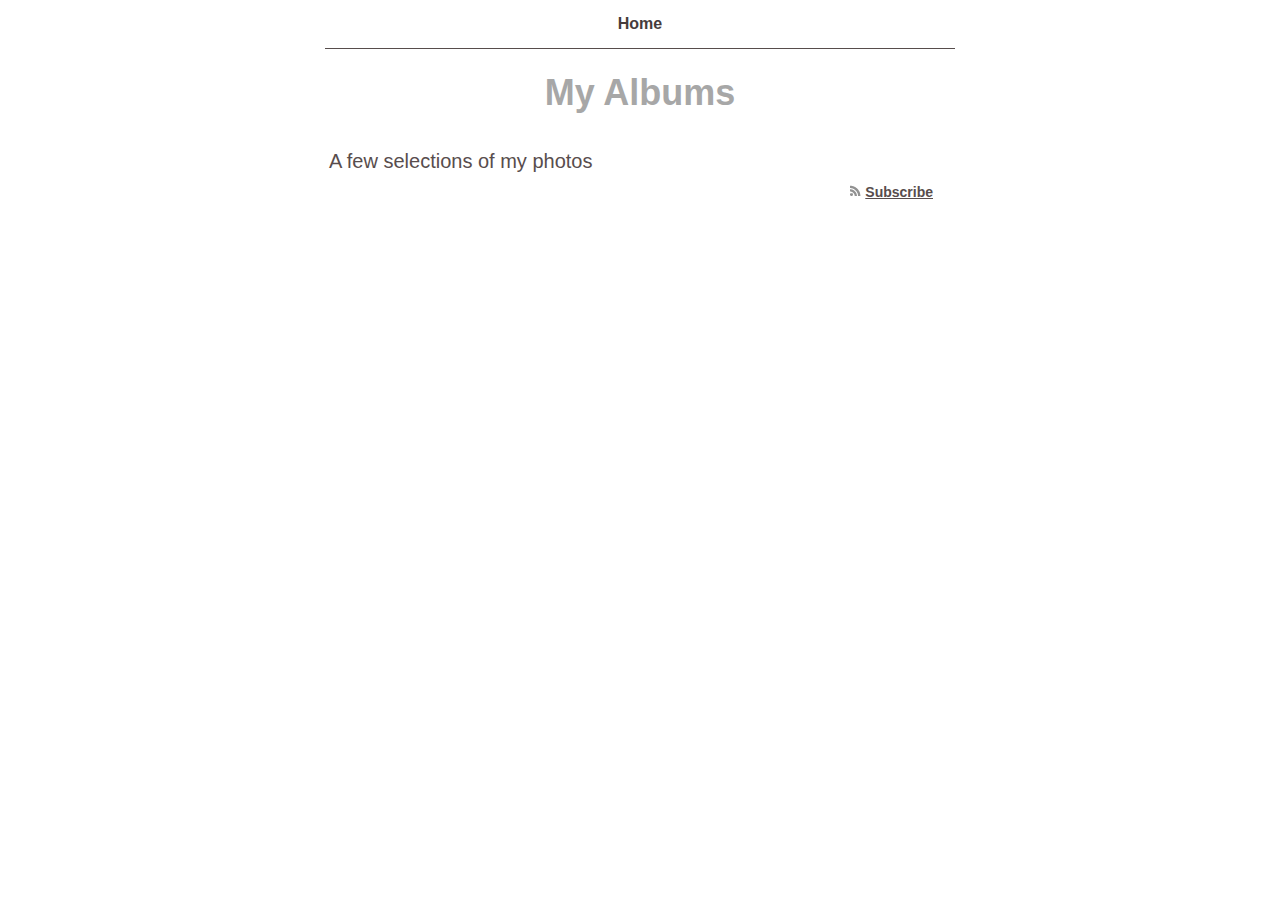
<file: index.html>
<?xml version="1.0" encoding="UTF-8"?><!DOCTYPE html PUBLIC "-//W3C//DTD XHTML 1.0 Transitional//EN" "http://www.w3.org/TR/xhtml1/DTD/xhtml1-transitional.dtd"><html xmlns="http://www.w3.org/1999/xhtml"><head><title></title><meta http-equiv="refresh" content="0;url= Site/Home/Home.html" /></head><body></body></html>
</file>
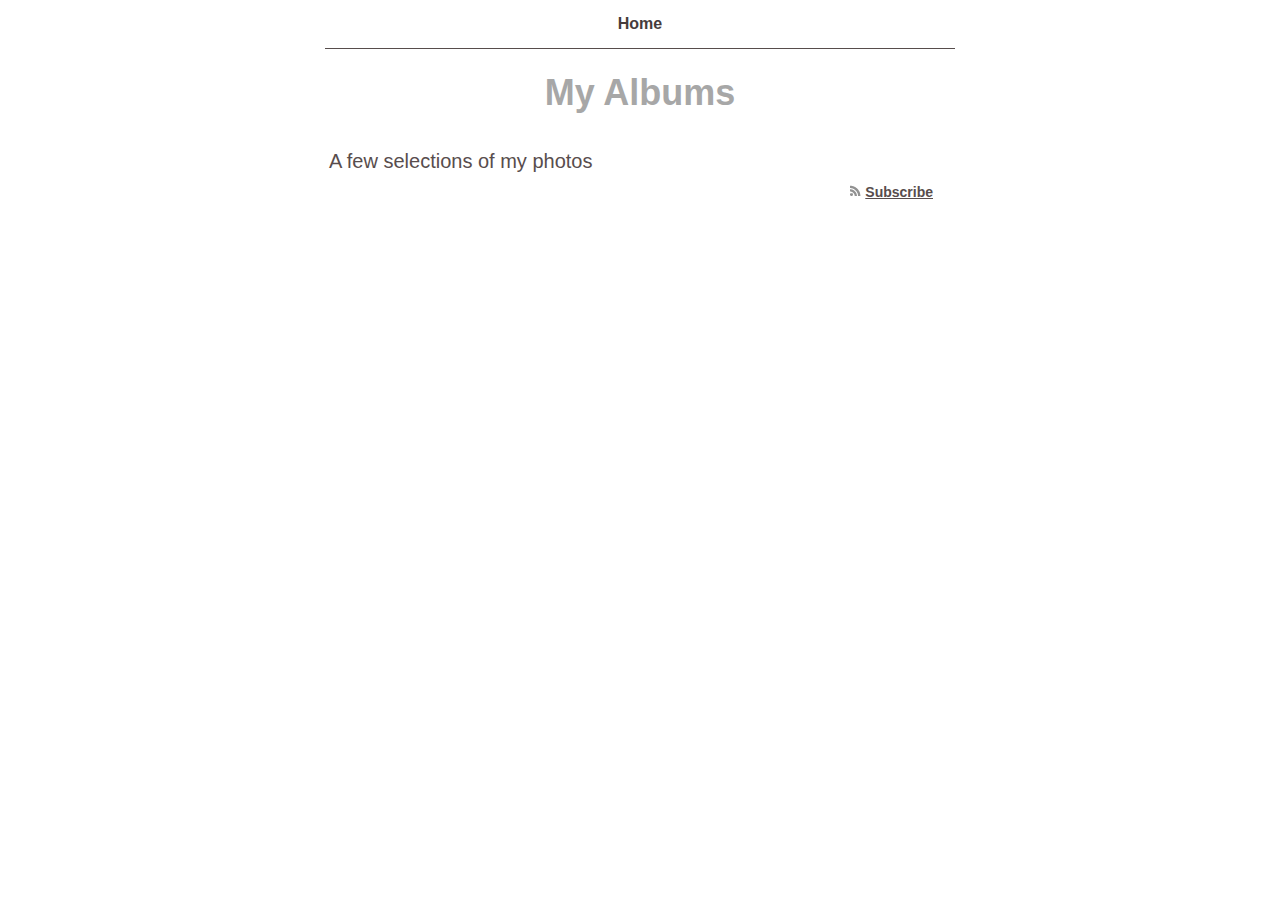
<file: Site/index.html>
<?xml version="1.0" encoding="UTF-8"?><!DOCTYPE html PUBLIC "-//W3C//DTD XHTML 1.0 Transitional//EN" "http://www.w3.org/TR/xhtml1/DTD/xhtml1-transitional.dtd"><html xmlns="http://www.w3.org/1999/xhtml"><head><title></title><meta http-equiv="refresh" content="0;url= Home/Home.html" /></head><body></body></html>
</file>
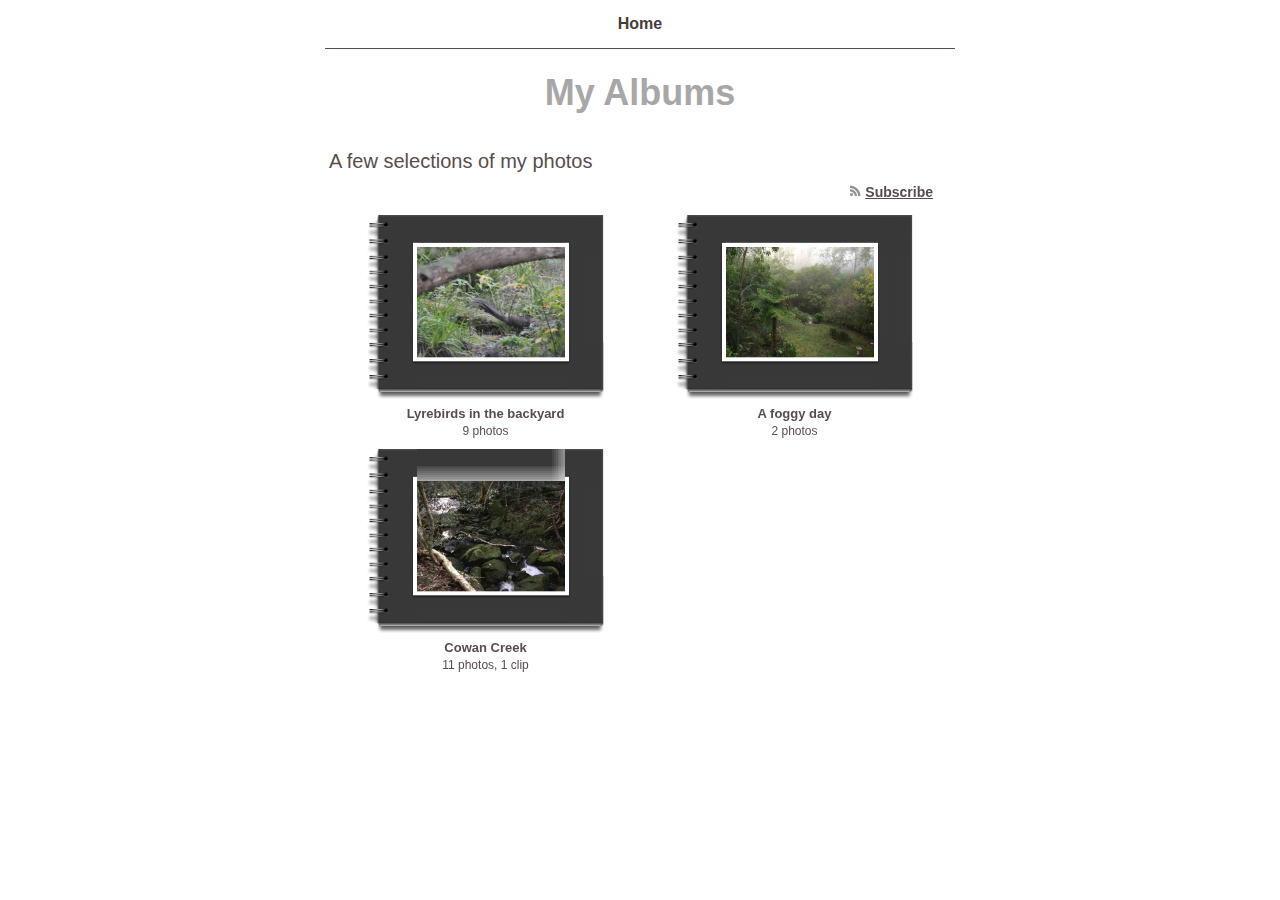
<file: Site/Home/Home.html>
<?xml version="1.0" encoding="UTF-8"?>
<!DOCTYPE html PUBLIC "-//W3C//DTD XHTML 1.0 Transitional//EN" "http://www.w3.org/TR/xhtml1/DTD/xhtml1-transitional.dtd">


<html xmlns="http://www.w3.org/1999/xhtml" xml:lang="en" lang="en">
  <head>
    <meta http-equiv="Content-Type" content="text/html; charset=UTF-8" />
    <meta name="Generator" content="iWeb 3.0.4" />
    <meta name="iWeb-Build" content="local-build-20140505" />
    <meta http-equiv="X-UA-Compatible" content="IE=EmulateIE7" />
    <meta name="viewport" content="width=700" />
    <title>My Albums</title>
    <link rel="stylesheet" type="text/css" media="screen,print" href="Home_files/Home.css" />
    <!--[if lt IE 8]><link rel='stylesheet' type='text/css' media='screen,print' href='Home_files/HomeIE.css'/><![endif]-->
    <!--[if gte IE 8]><link rel='stylesheet' type='text/css' media='screen,print' href='../Media/IE8.css'/><![endif]-->
    <style type="text/css"><!--
	@import "../Scripts/Widgets/PlayButton/PlayButton.css";
--></style>
    <!-- No code to add to head -->
    <style type="text/css"><!--
    @import "../Scripts/Widgets/HeaderControls/HeaderControls.css";
--></style>
    <!-- No code to add to head -->
    <style type="text/css"><!--
    @import "../Scripts/Widgets/FooterControls/FooterControls.css";
--></style>
    <link rel="alternate" type="application/rss+xml" title="RSS" href="file://localhost/Users/eulevik/iweb-site/Site/Home/Home_files/rss.xml" />
    <script type="text/javascript" src="../Scripts/iWebSite.js"></script>
    <script type="text/javascript" src="../Scripts/Widgets/SharedResources/WidgetCommon.js"></script>
    <script type="text/javascript" src="../Scripts/Widgets/Navbar/navbar.js"></script>
    <script type="text/javascript" src="../Scripts/iWebImage.js"></script>
    <script type="text/javascript" src="../Scripts/iWebMediaGrid.js"></script>
    <script type="text/javascript" src="../Scripts/Widgets/Slideshow/Slideshow.js"></script>
    <script type="text/javascript" src="../Scripts/Widgets/PlayButton/PlayButton.js"></script>
    <script type="text/javascript" src="../Scripts/Widgets/HeaderControls/localizedStrings.js"></script>
    <script type="text/javascript" src="../Scripts/Widgets/HeaderControls/HeaderControls.js"></script>
    <script type="text/javascript" src="../Scripts/Widgets/FooterControls/FooterControls.js"></script>
    <script type="text/javascript" src="Home_files/Home.js"></script>
  </head>
  <body style="background: rgb(255, 255, 255); margin: 0pt; " onload="onPageLoad();" onunload="onPageUnload();">
    <div style="text-align: center; ">
      <div style="margin-bottom: 0px; margin-left: auto; margin-right: auto; margin-top: 0px; overflow: hidden; position: relative; word-wrap: break-word;  background: rgb(255, 255, 255); text-align: left; width: 700px; " id="body_content">
        <div style="margin-left: 0px; position: relative; width: 700px; z-index: 0; " id="nav_layer">
          <div style="height: 0px; line-height: 0px; " class="bumper"> </div>
          <div class="com-apple-iweb-widget-navbar flowDefining" id="widget0" style="margin-left: 35px; margin-top: 0px; opacity: 1.00; position: relative; width: 630px; z-index: 1; ">
    
            <div id="widget0-navbar" class="navbar">

      
              <div id="widget0-bg" class="navbar-bg">

        
                <ul id="widget0-navbar-list" class="navbar-list">
 <li></li> 
</ul>
                
      
</div>
              
    
</div>
          </div>
          <script type="text/javascript"><!--//--><![CDATA[//><!--
new NavBar('widget0', '../Scripts/Widgets/Navbar', '../Scripts/Widgets/SharedResources', '..', {"path-to-root": "..\/", "navbar-css": ".navbar {\n\tfont-family: Arial, sans-serif;\n\tfont-size: 1em;\n\tcolor: #666;\n\tmargin: 9px 0px 6px 0px;\n\tline-height: 30px;\n}\n\n.navbar-bg {\n\ttext-align: center;\n}\n\n.navbar-bg ul {\n\tlist-style: none;\n\tmargin: 0px;\n\tpadding: 0px;\n}\n\n\nli {\n\tlist-style-type: none;\n\tdisplay: inline;\n\tpadding: 0px 10px 0px 10px;\n}\n\n\nli a {\n\ttext-decoration: none;\n\tcolor: #666;\n}\n\nli a:visited {\n\ttext-decoration: none;\n\tcolor: #666;\n}\n\nli a:hover\r{\r\n \tcolor: #463C3C;\n\ttext-decoration: none;\r}\n\n\nli.current-page a\r{\r\t color: #463C3C;\n\ttext-decoration: none;\n\tfont-weight: bold;\r\r}", "current-page-GUID": "D890BC22-9431-427D-82BE-6F149517C976", "isCollectionPage": "YES"});
//--><!]]></script>
          <div style="clear: both; height: 0px; line-height: 0px; " class="spacer"> </div>
        </div>
        <div style="height: 73px; margin-left: 0px; position: relative; width: 700px; z-index: 10; " id="header_layer">
          <div style="height: 0px; line-height: 0px; " class="bumper"> </div>
          <div id="id1" style="height: 50px; left: 35px; position: absolute; top: 23px; width: 630px; z-index: 1; " class="style_SkipStroke shape-with-text">
            <div class="text-content Normal_External_630_50" style="padding: 0px; ">
              <div class="Normal">
                <p style="padding-bottom: 0pt; padding-top: 0pt; " class="Header">My Albums</p>
              </div>
            </div>
          </div>
          


          <div style="height: 1px; width: 630px;  height: 1px; left: 35px; position: absolute; top: 3px; width: 630px; z-index: 1; " class="tinyText">
            <div style="position: relative; width: 630px; ">
              <img src="Home_files/shapeimage_1.jpg" alt="" style="height: 1px; left: 0px; position: absolute; top: 0px; width: 630px; " />
            </div>
          </div>
        </div>
        <div style="margin-left: 0px; position: relative; width: 700px; z-index: 5; " id="body_layer">
          <div style="height: 0px; line-height: 0px; " class="bumper"> </div>
          <div style="height: 0px; left: 35px; position: absolute; top: 59px; width: 630px; z-index: 1; " id="id2"></div>
          <div class="com-apple-iweb-widget-headercontrols" id="widget6" style="height: 27px; left: 35px; position: absolute; top: 59px; width: 630px; z-index: 1; ">
            
            <div class="middle">

                <!-- Header Controls -->
                
              <div class="header_controls positioned">


                    
                <div class="Comment_Posted_Date" style="text-align: center;  background: transparent;">


                        <!-- media index controls -->
                        
                  <div id="widget6-media_index_only" style="display: none;">

                            
                    <div class="positioned">

                                
                      <div class="right">

                                    <span class="subscribe"><!--
                                        --><a href="javascript:(void)"><img class="canvas subscribe" alt="subscribe" src="" /></a><!--
                                        --><a href="javascript:(void)"><!--
                                            --><script type="text/javascript"><!--
                                                WriteLocalizedString('com-apple-iweb-widget-headercontrols', 'Subscribe');
                                            --></script><!--
                                        --></a><!--
                                    --></span>
                                
</div>
                      
                            
</div>
                    
                             
                        
</div>
                  

                        <!-- album controls -->
                        
                  <div id="widget6-album_only" style="display: none;">

                            
                    <div class="positioned">

                                
                      <div class="left">

                                    <span id="widget6-back_to_index"><!--
                                        --><a href="javascript:widget6.setPreferenceForKey(true, 'goToIndexPage')"><img class="canvas back" alt="back" src="" /></a><!--
                                        --><a href="javascript:widget6.setPreferenceForKey(true, 'goToIndexPage')"><!--
                                            --><script type="text/javascript"><!--
                                                WriteLocalizedString('com-apple-iweb-widget-headercontrols', 'Back to Index');
                                            --></script><!--
                                        --></a><!--
                                    --></span>
                                
</div>
                      
                            
</div>
                    
                            
                            
                    <div class="paginated_only right" id="widget6-pagination_controls">
                            </div>
                    

                            
                    <div class="non_paginated_only right">

                                <span class="subscribe"><!--
                                    --><a href="javascript:(void)"><img class="canvas subscribe" alt="subscribe" src="" /></a><!--
                                    --><a href="javascript:(void)"><!--
                                        --><script type="text/javascript"><!--
                                            WriteLocalizedString('com-apple-iweb-widget-headercontrols', 'Subscribe');
                                        --></script><!--
                                    --></a><!--
                                --></span>
                            
</div>
                    
        
                            
                    <div>

                                <span class="subscribe"><!--
                                    --><a class="paginated_only" href="javascript:(void)"><img class="canvas subscribe" alt="subscribe" src="" /></a><!--
                                    --><a class="paginated_only" href="javascript:(void)"><!--
                                        --><script type="text/javascript"><!--
                                            WriteLocalizedString('com-apple-iweb-widget-headercontrols', 'Subscribe');
                                        --></script><!--
                                    --></a><!--
                                --></span>
                                <span class="play_slideshow"><!--
                                    --><a href="javascript:widget6.playSlideshow()"><img class="canvas play" alt="play" src="" /></a><!--
                                    --><a href="javascript:widget6.playSlideshow()"><!--
                                        --><script type="text/javascript"><!--
                                            WriteLocalizedString('com-apple-iweb-widget-headercontrols', 'Play Slideshow');
                                        --></script><!--
                                    --></a><!--
                                --></span>
                            
</div>
                    
                        
</div>
                  
                    
</div>
                
                
</div>
              
            
</div>
          </div>
          <script type="text/javascript"><!--//--><![CDATA[//><!--
new HeaderControls('widget6', '../Scripts/Widgets/HeaderControls', '../Scripts/Widgets/SharedResources', '..', {"canvas controls": {"canvas_transport-left-N": "..\/Media\/canvas_transport-left-N_03.png", "canvas_transport-right-D": "..\/Media\/canvas_transport-right-D_03.png", "canvas_thumbs_off-S": "..\/Media\/canvas_thumbs_off-S_03.png", "canvas_back": "..\/Media\/canvas_back_03.png", "canvas_thumbs_off-N": "..\/Media\/canvas_thumbs_off-N_03.png", "canvas_transport-right-N": "..\/Media\/canvas_transport-right-N_03.png", "canvas_arrow-left-D": "..\/Media\/canvas_arrow-left-D_03.png", "canvas_arrow-right": "..\/Media\/canvas_arrow-right_03.png", "canvas_play": "..\/Media\/canvas_play_03.png", "canvas_arrow-left": "..\/Media\/canvas_arrow-left_03.png", "canvas_download": "..\/Media\/canvas_download_03.png", "canvas_thumbs_on-S": "..\/Media\/canvas_thumbs_on-S_03.png", "canvas_thumbs_on-N": "..\/Media\/canvas_thumbs_on-N_03.png", "canvas_arrow-right-D": "..\/Media\/canvas_arrow-right-D_03.png", "canvas_transport-left-D": "..\/Media\/canvas_transport-left-D_03.png", "canvas_add": "..\/Media\/canvas_add_03.png", "canvas_subscribe": "..\/Media\/canvas_subscribe_03.png"}, "showSubscribe": true, "gridID": "id2", "showBackToIndex": false, "showSlideshow": false, "feedURL": "file:\/\/localhost\/Users\/eulevik\/iweb-site\/Site\/Home\/Home_files\/rss.xml", "mediaIndex": true, "entryCount": "0", "entriesPerPage": 99});
//--><!]]></script>
          <div class="com-apple-iweb-widget-footercontrols" id="widget7" style="height: 27px; left: 35px; position: absolute; top: 59px; width: 630px; z-index: 1; ">
            <!-- Footer Controls -->
            <div class="footer_middle">

    
              <div class="positioned">

        
                <div class="Comment_Posted_Date paginated_only right" id="widget7-pagination_controls">
        </div>
                
    
</div>
              
     

</div>
          </div>
          <script type="text/javascript"><!--//--><![CDATA[//><!--
new FooterControls('widget7', '../Scripts/Widgets/FooterControls', '../Scripts/Widgets/SharedResources', '..', {"gridID": "id2"});
//--><!]]></script>
          <div id="id3" style="height: 32px; left: 35px; position: absolute; top: 27px; width: 630px; z-index: 1; " class="style_SkipStroke_1 shape-with-text">
            <div class="text-content Normal_External_630_32" style="padding: 0px; ">
              <div class="Normal">
                <p style="padding-bottom: 0pt; padding-top: 0pt; " class="Title">A few selections of my photos</p>
              </div>
            </div>
          </div>
          <div style="height: 480px; line-height: 480px; " class="spacer"> </div>
        </div>
        <div style="height: 150px; margin-left: 0px; position: relative; width: 700px; z-index: 15; " id="footer_layer">
          <div style="height: 0px; line-height: 0px; " class="bumper"> </div>
        </div>
      </div>
    </div>
  </body>
</html>
</file>
<file: Site/Home/Home_files/Home.css>
.style_SkipStroke {
    background: transparent;
    opacity: 1.00;
}
.style_SkipStroke_1 {
    background: transparent;
    opacity: 1.00;
}
.Header {
    color: rgb(167, 167, 167);
    font-family: 'Arial-BoldMT', 'Arial', sans-serif;
    font-size: 36px;
    font-stretch: normal;
    font-style: normal;
    font-variant: normal;
    font-weight: 700;
    letter-spacing: 0;
    line-height: 42px;
    margin-bottom: 0px;
    margin-left: 0px;
    margin-right: 0px;
    margin-top: 0px;
    opacity: 1.00;
    padding-bottom: 0px;
    padding-top: 0px;
    text-align: center;
    text-decoration: none;
    text-indent: 0px;
    text-transform: none;
}
.Normal_External_630_50 {
    position: relative;
}
.Normal_External_630_32 {
    position: relative;
}
.Normal {
    padding: 4px;
}
.Title {
    color: rgb(88, 77, 77);
    font-family: 'ArialMT', 'Arial', sans-serif;
    font-size: 20px;
    font-stretch: normal;
    font-style: normal;
    font-variant: normal;
    font-weight: 400;
    letter-spacing: 0;
    line-height: 25px;
    margin-bottom: 0px;
    margin-left: 0px;
    margin-right: 0px;
    margin-top: 0px;
    opacity: 1.00;
    padding-bottom: 0px;
    padding-top: 0px;
    text-align: left;
    text-decoration: none;
    text-indent: 0px;
    text-transform: none;
}
.graphic_generic_header_textbox_style_default_SkipStroke {
    background: transparent;
    opacity: 1.00;
}
.graphic_generic_title_textbox_style_default_SkipStroke {
    background: transparent;
    opacity: 1.00;
}
a {
    color: rgb(88, 77, 77);
    text-decoration: underline;
}
a:visited {
    color: rgb(121, 121, 121);
    text-decoration: underline;
}
a:hover {
    color: rgb(0, 0, 0);
    text-decoration: underline;
}
#widget5 a {
    color: rgb(88, 77, 77);
    text-decoration: underline;
}
#widget6 a {
    color: rgb(88, 77, 77);
    text-decoration: underline;
}
#widget6 .Comment_Posted_Date {
    color: rgb(88, 77, 77);
    font-family: 'Arial-BoldMT', 'Arial', sans-serif;
    font-size: 14px;
    font-stretch: normal;
    font-style: normal;
    font-variant: normal;
    font-weight: 700;
    letter-spacing: 0;
    line-height: 16px;
    margin-bottom: 0px;
    margin-top: 0px;
    opacity: 1.00;
    text-align: left;
    text-decoration: none;
    text-transform: none;
}
#widget0 a {
    color: rgb(88, 77, 77);
    text-decoration: underline;
}
#widget3 a {
    color: rgb(88, 77, 77);
    text-decoration: underline;
}
#widget4 a {
    color: rgb(88, 77, 77);
    text-decoration: underline;
}
#id2 canvas {
    z-index: -1;
}
#id2 div.caption {
    line-height: 18px;
    margin-bottom: 0px;
    margin-left: 0px;
    margin-right: 0px;
    margin-top: 0px;
    padding: 0px;
    padding-bottom: 0px;
    padding-top: 0px;
    text-align: center;
    text-indent: 0px;
    white-space: nowrap;
}
#widget4 a:visited {
    color: rgb(121, 121, 121);
    text-decoration: underline;
}
#id2 div.caption span.metric {
    color: rgb(88, 77, 77);
    font-family: 'ArialMT', 'Arial', sans-serif;
    font-size: 12px;
    font-stretch: normal;
    font-style: normal;
    font-variant: normal;
    font-weight: 400;
    letter-spacing: 0;
    line-height: 17px;
    opacity: 1.00;
    text-decoration: none;
    text-transform: none;
}
#widget6 a:hover {
    color: rgb(0, 0, 0);
    text-decoration: underline;
}
#widget6 a:visited {
    color: rgb(121, 121, 121);
    text-decoration: underline;
}
#widget7 a {
    color: rgb(88, 77, 77);
    text-decoration: underline;
}
.bumper {
    font-size: 1px;
    line-height: 1px;
}
#widget0 a:visited {
    color: rgb(121, 121, 121);
    text-decoration: underline;
}
#widget5 a:hover {
    color: rgb(0, 0, 0);
    text-decoration: underline;
}
.spacer {
    font-size: 1px;
    line-height: 1px;
}
#widget7 .Comment_Posted_Date {
    color: rgb(88, 77, 77);
    font-family: 'Arial-BoldMT', 'Arial', sans-serif;
    font-size: 14px;
    font-stretch: normal;
    font-style: normal;
    font-variant: normal;
    font-weight: 700;
    letter-spacing: 0;
    line-height: 16px;
    margin-bottom: 0px;
    margin-top: 0px;
    opacity: 1.00;
    text-align: left;
    text-decoration: none;
    text-transform: none;
}
#widget7 a:visited {
    color: rgb(121, 121, 121);
    text-decoration: underline;
}
#id2 div.caption span.title {
    color: rgb(88, 77, 77);
    font-family: 'Arial-BoldMT', 'Arial', sans-serif;
    font-size: 13px;
    font-stretch: normal;
    font-style: normal;
    font-variant: normal;
    font-weight: 700;
    letter-spacing: 0;
    line-height: 18px;
    opacity: 1.00;
    text-decoration: none;
    text-transform: none;
}
#widget4 a:hover {
    color: rgb(0, 0, 0);
    text-decoration: underline;
}
#widget5 a:visited {
    color: rgb(121, 121, 121);
    text-decoration: underline;
}
#widget7 a:hover {
    color: rgb(0, 0, 0);
    text-decoration: underline;
}
#widget3 a:visited {
    color: rgb(121, 121, 121);
    text-decoration: underline;
}
#widget0 a:hover {
    color: rgb(0, 0, 0);
    text-decoration: underline;
}
#widget3 a:hover {
    color: rgb(0, 0, 0);
    text-decoration: underline;
}
body { 
    -webkit-text-size-adjust: none;
}
div { 
    overflow: visible; 
}
img { 
    border: none; 
}
.InlineBlock { 
    display: inline; 
}
.InlineBlock { 
    display: inline-block; 
}
.inline-block {
    display: inline-block;
    vertical-align: baseline;
    margin-bottom:0.3em;
}
.inline-block.shape-with-text {
    vertical-align: bottom;
}
.vertical-align-middle-middlebox {
    display: table;
}
.vertical-align-middle-innerbox {
    display: table-cell;
    vertical-align: middle;
}
div.paragraph {
    position: relative;
}
li.full-width {
    width: 100;
}
</file>
<file: Site/Home/Home_files/HomeIE.css>
.inline-block {
    display: inline;
    vertical-align: baseline;
    margin-bottom:-2em;
    margin-top:2em;
    position:relative;
    top:-2em;
}
.vertical-align-middle-middlebox {
    display: block;
    height: auto;
    position: absolute;
    top: 50%;
}
.vertical-align-middle-innerbox {
    display: block;
    position: relative;
    top: -50%;
}
li.full-width {
    width: auto;
}
li div div.inline-block a img {
    text-indent: 0;
}
img {
    -ms-interpolation-mode: bicubic;
}
</file>
<file: Site/Media/IE8.css>
.inline-block {
    display: inline-block;
    vertical-align: baseline;
}
li.full-width {
    width: auto;
}
li div div.inline-block a img {
    text-indent: 0;
}   
img {
    -ms-interpolation-mode: bicubic;
}
</file>
